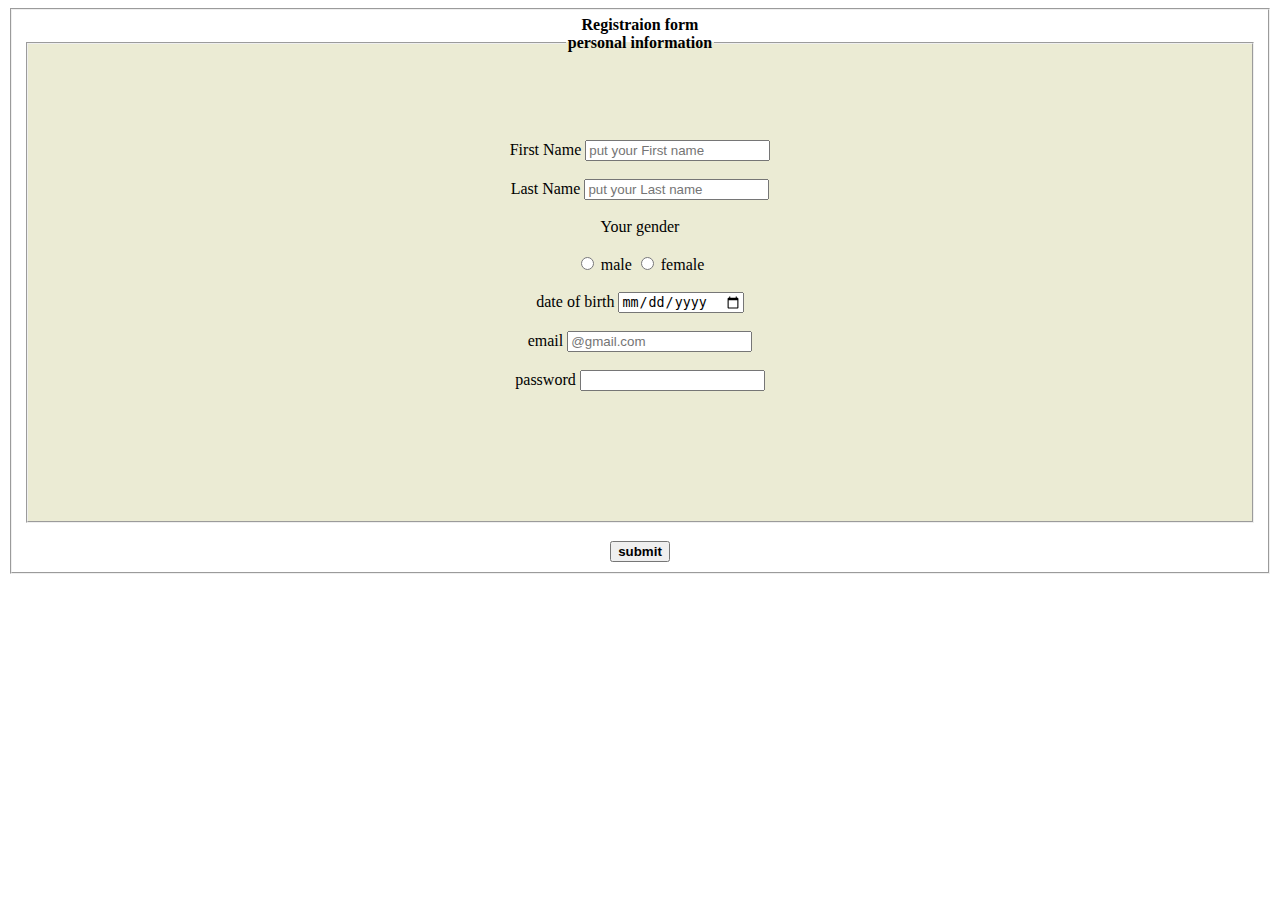
<file: index1.html>
<!DOCTYPE html>
<html>

<head>
    <title> registraion form</title>

<body>
    <form action="index.html" method="post" style=" text-align: center; " >
        <fieldset 
            
            <legend><strong>Registraion form </strong></legend>
            <fieldset style="background-color: #ebebd4; height: 45vh; padding-top: 70px;" >
        
                <legend><strong> personal information </strong></legend>
                <br>
                <label> First Name</label>
                <input type="text" placeholder="put your First name " name="First name">
                <br>
                <br>
                <label> Last Name</label>
                <input type="text" placeholder="put your Last name "  name="Last name">
                <br>
                <br>
                <label> Your gender</label>
                <br>
                <br>
                <label for="male"><input type="radio" name="gender" value="m"> male</label>
                <label for="male"><input type="radio" name="gender" value="f"> female</label>
                <br>
                <br>
                <label> date of birth</label>
                <input type="date">
                <br> 
                <br> 
                <label> email</label>
                <input type="email" name="email" placeholder="@gmail.com" id="email">
                <br> 
                <br> 
                
                <label> password</label>
                <input type="password" name="password" id="password">
                <br>
            </fieldset>
                <br>
                <button class= "button"> <strong> submit <strong> </button>
                
        
        </fieldset> 
    
    </form>
</body>

</html>
</file>
